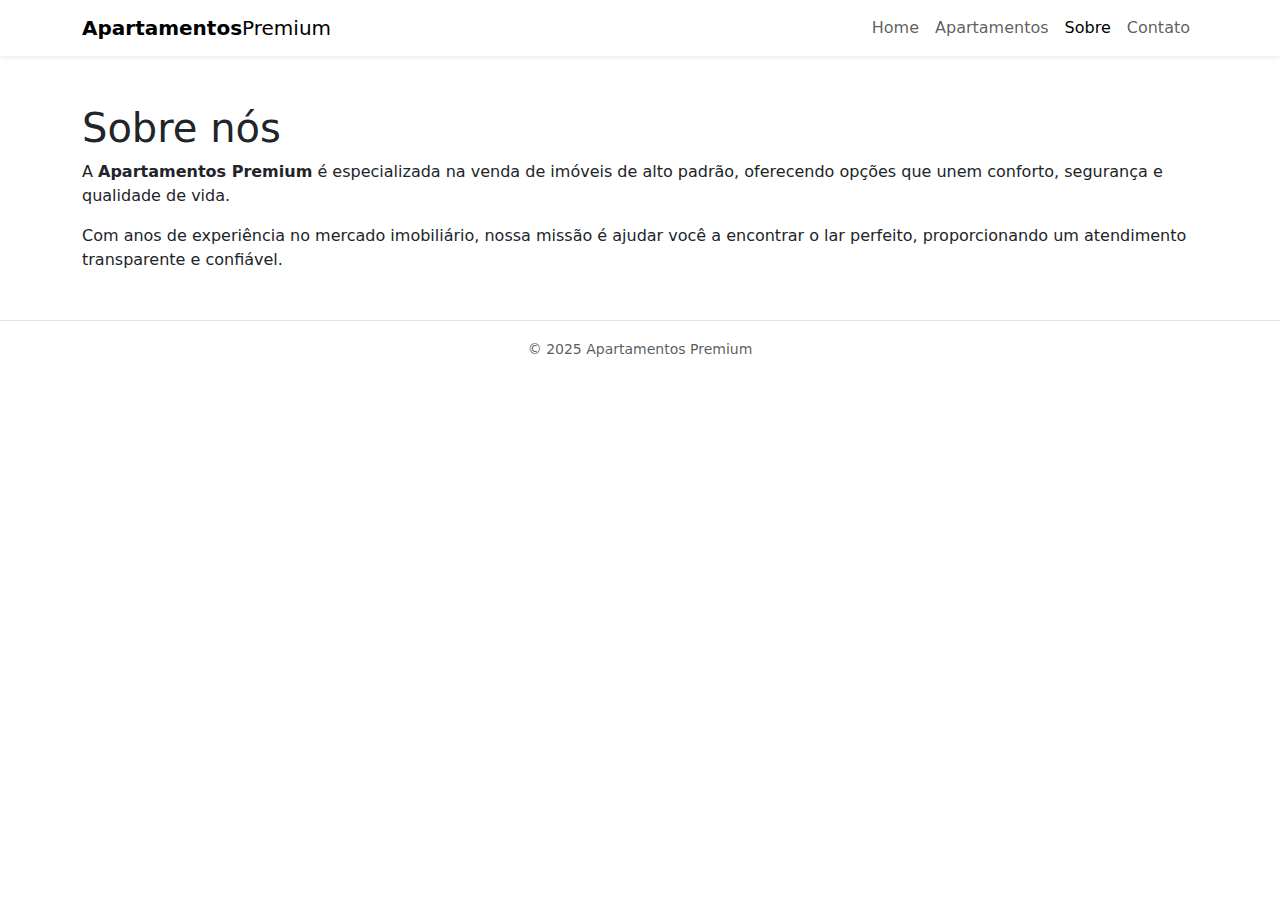
<file: Sobre.html>
<!doctype html>
<html lang="pt-br">
  <head>
    <meta charset="utf-8">
    <meta name="viewport" content="width=device-width, initial-scale=1">
    <title>Sobre</title>
    <link href="https://cdn.jsdelivr.net/npm/bootstrap@5.3.2/dist/css/bootstrap.min.css" rel="stylesheet">
  </head>
  <body>
    <!-- NAVBAR -->
    <nav class="navbar navbar-expand-lg navbar-light bg-white shadow-sm">
      <div class="container">
        <a class="navbar-brand" href="index.html"><strong>Apartamentos</strong>Premium</a>
        <button class="navbar-toggler" type="button" data-bs-toggle="collapse" data-bs-target="#navMenu">
          <span class="navbar-toggler-icon"></span>
        </button>
        <div class="collapse navbar-collapse" id="navMenu">
          <ul class="navbar-nav ms-auto">
            <li class="nav-item"><a class="nav-link" href="Inicio.html">Home</a></li>
            <li class="nav-item"><a class="nav-link" href="Aparmentos.html">Apartamentos</a></li>
            <li class="nav-item"><a class="nav-link active" href="sobre.html">Sobre</a></li>
            <li class="nav-item"><a class="nav-link" href="contato.html">Contato</a></li>
          </ul>
        </div>
      </div>
    </nav>

    <!-- CONTEÚDO -->
    <div class="container my-5">
      <h1>Sobre nós</h1>
      <p>
        A <strong>Apartamentos Premium</strong> é especializada na venda de imóveis de alto padrão,
        oferecendo opções que unem conforto, segurança e qualidade de vida.
      </p>
      <p>
        Com anos de experiência no mercado imobiliário, nossa missão é ajudar você a encontrar o lar perfeito,
        proporcionando um atendimento transparente e confiável.
      </p>
    </div>

    <!-- RODAPÉ -->
    <footer class="bg-white border-top py-3 mt-5">
      <div class="container text-center">
        <small class="text-muted">© 2025 Apartamentos Premium</small>
      </div>
    </footer>
  </body>
</html>
</file>
